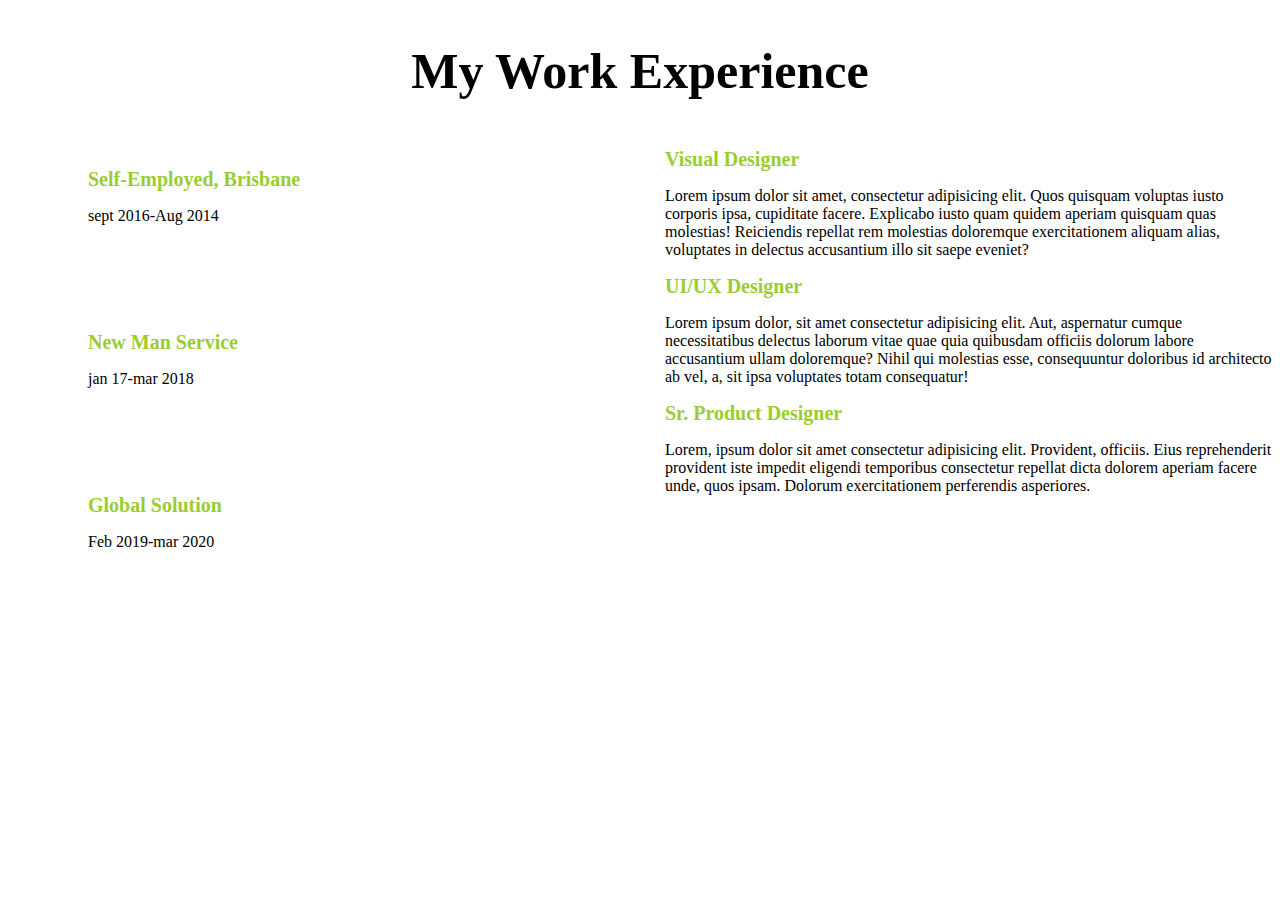
<file: hackthon/index2.html>
<!DOCTYPE html>
<html lang="en">
<head>
    <meta charset="UTF-8">
    <meta name="viewport" content="width=device-width, initial-scale=1.0">
    <title>Document</title>
    <link rel="stylesheet" href="style2.css">
</head>
<body>
    <section class="exp">
        <div class="headin">
            <h1 class="my">My Work Experience</h1>
        </div>
        <div class="data">
            <div class="left3">
               
               <div class="divso">
                <strong class="strong1">Self-Employed, Brisbane</strong>
                <p>sept 2016-Aug 2014</p>
               </div> 
               <br><br><br><br><br>
               <div class="divist">
                <strong class="strong2">New Man Service</strong>
                <p>jan 17-mar 2018</p>
               </div>
               <br><br><br><br><br>
               <div class="divst">
                <strong class="stron3">Global Solution</strong>
                <p>Feb 2019-mar 2020</p>
               </div>
            </div>
            <div class="right3"> 
                <div>
                    <strong class="strong2">Visual Designer</strong>
                    <p>Lorem ipsum dolor sit amet, consectetur adipisicing elit. Quos quisquam voluptas iusto corporis ipsa, cupiditate facere. Explicabo iusto quam quidem aperiam quisquam quas molestias! Reiciendis repellat rem molestias doloremque exercitationem aliquam alias, voluptates in delectus accusantium illo sit saepe eveniet?</p>

                </div>
                <div>
                    <strong class="strong2">UI/UX Designer</strong>
                    <p>Lorem ipsum dolor, sit amet consectetur adipisicing elit. Aut, aspernatur cumque necessitatibus delectus laborum vitae quae quia quibusdam officiis dolorum labore accusantium ullam doloremque? Nihil qui molestias esse, consequuntur doloribus id architecto ab vel, a, sit ipsa voluptates totam consequatur!</p>
                </div>
                <div>
                    <strong class="strong2">Sr. Product Designer</strong>
                    <p>Lorem, ipsum dolor sit amet consectetur adipisicing elit. Provident, officiis. Eius reprehenderit provident iste impedit eligendi temporibus consectetur repellat dicta dolorem aperiam facere unde, quos ipsam. Dolorum exercitationem perferendis asperiores.</p>
                </div>
            </div>
        </div>
    </section>
</body>
</html>
</file>
<file: hackthon/style2.css>
.exp{
    
    height: 700px;
    width: 100%;
    display: flex;
    flex-direction: column;
    
}
.headin{
   
    width: 100%;
    height: 20%;

}
.my{
    text-align: center;
    font-size: 50px;
}
.data{
    
    width: 100%;
    height: 80%;
    display: flex;
    flex-direction: row;
}
.left3{
   
    width: 50%;
    height: 100%;
}
.right3{
   
    width: 50%;
    height: 100%;
    margin-left: 50px;
}
.divso{
    margin-top: 20px;
    margin-left: 80px;
}
.divist{
    margin-left: 80px;
}
.divst{
    margin-left: 80px;
}
.strong1{
    color: yellowgreen;
    font-size: 20px;
}
.strong2{
    color: yellowgreen;
    font-size: 20px;
}
.stron3{
    color: yellowgreen;
    font-size: 20px;
}
</file>
